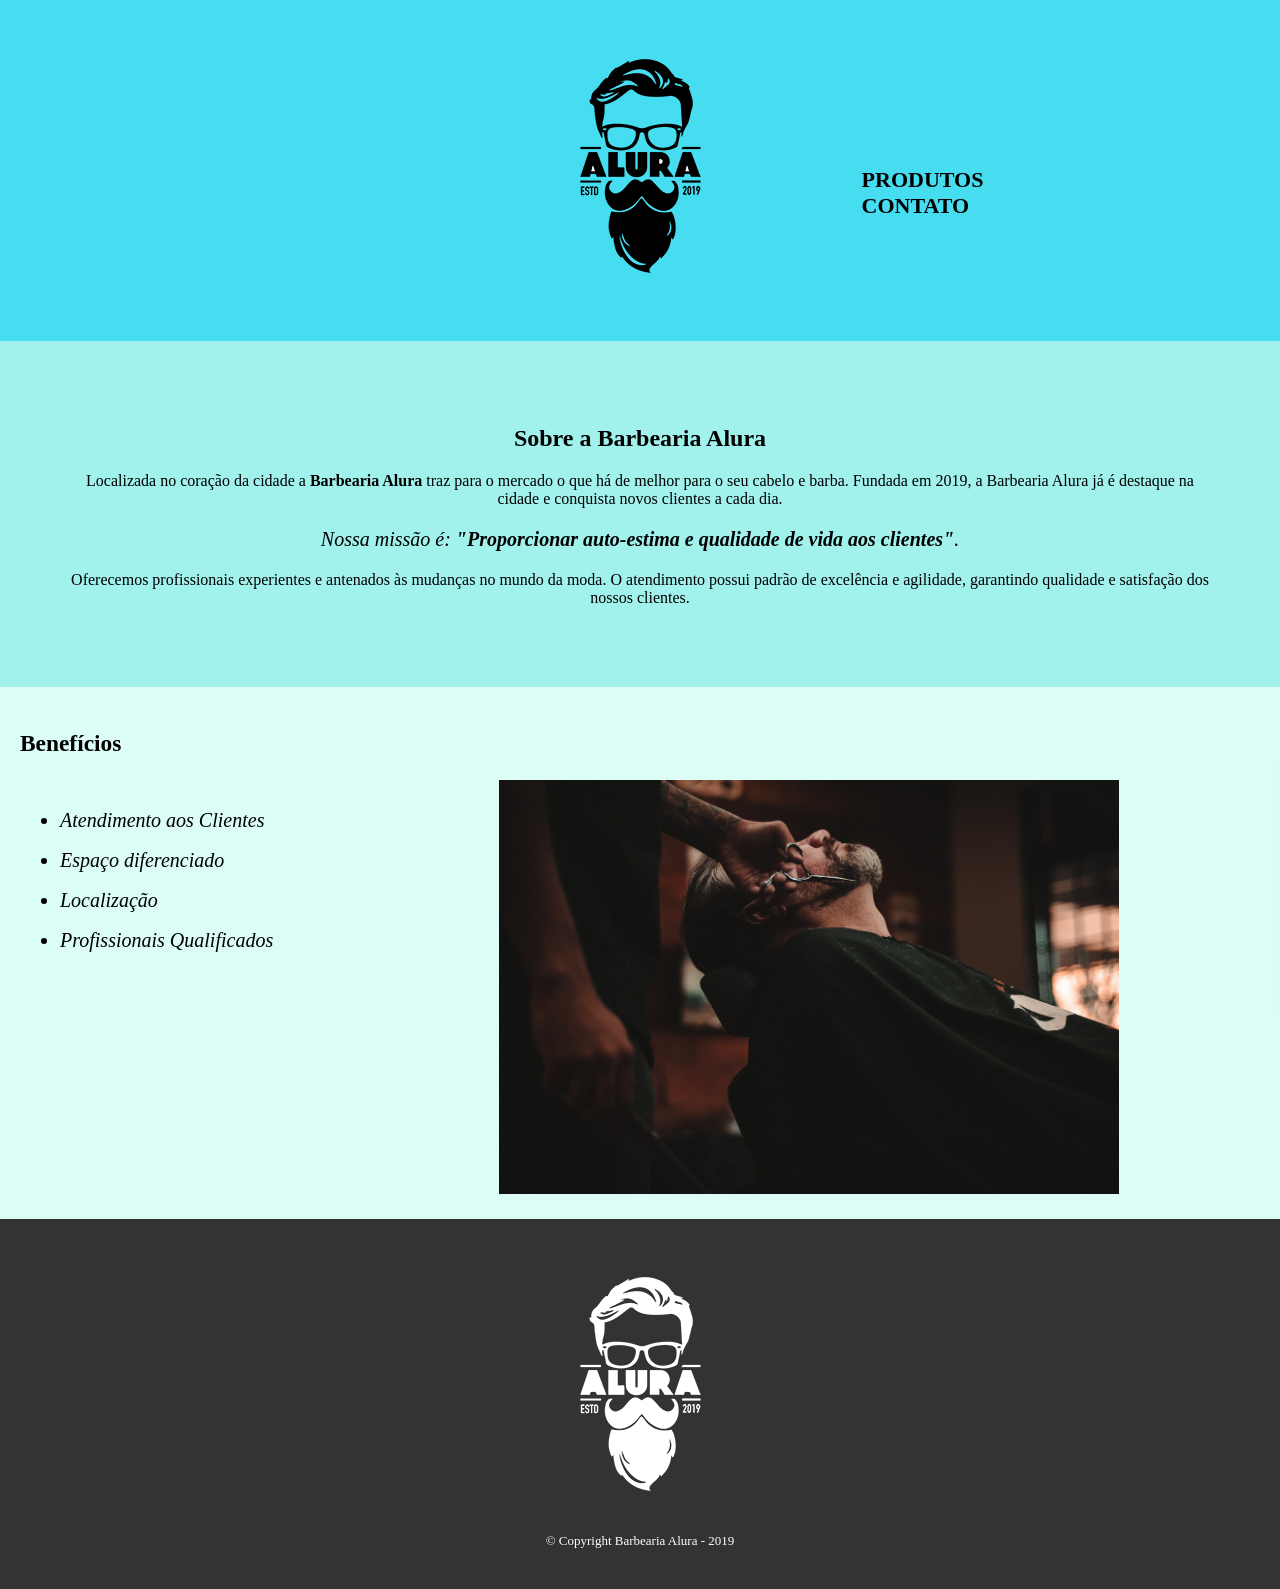
<file: index.html>
<!DOCTYPE html>
<html lang="pt-br">

<head>
  <meta charset="UTF-8">
  <title>Barbearia Alura</title>
  <link rel="stylesheet" href="style.css">
</head>

<body>
  <header>
    <div class="caixa">
      <h1><img src="logo.png"></h1>

      <nav>
        <ul>
          <li><a href="produtos.html">Produtos</a></li>
          <li><a href="contatos.html">Contato</a></li>
        </ul>
      </nav>
    </div>
  </header>


  <div class="principal">
    <h2 class="titulo-centralizado">Sobre a Barbearia Alura</h2>

    <p>Localizada no coração da cidade a <strong>Barbearia Alura</strong> traz para o mercado o que há de melhor para o
      seu cabelo e barba. Fundada em 2019, a Barbearia Alura já é destaque na cidade e conquista novos clientes a cada
      dia.</p>

    <p id="missao"><em>Nossa missão é: <strong>"Proporcionar auto-estima e qualidade de vida aos
          clientes"</strong>.</em></p>

    <p>Oferecemos profissionais experientes e antenados às mudanças no mundo da moda. O atendimento possui padrão de
      excelência e agilidade, garantindo qualidade e satisfação dos nossos clientes.</p>
  </div>

  <div class="beneficios">
    <h3 class="titulo-centralizado">Benefícios</h3>

    <ul>
      <li class="itens">Atendimento aos Clientes</li>
      <li class="itens">Espaço diferenciado</li>
      <li class="itens">Localização</li>
      <li class="itens">Profissionais Qualificados</li>
    </ul>

    <img src="beneficios.jpg" class="imagembeneficios">
  </div>

  <footer>
    <img src="logo-branco.png">
    <p class="copyright">&copy; Copyright Barbearia Alura - 2019</p>
  </footer>

</body>

</html>
</file>
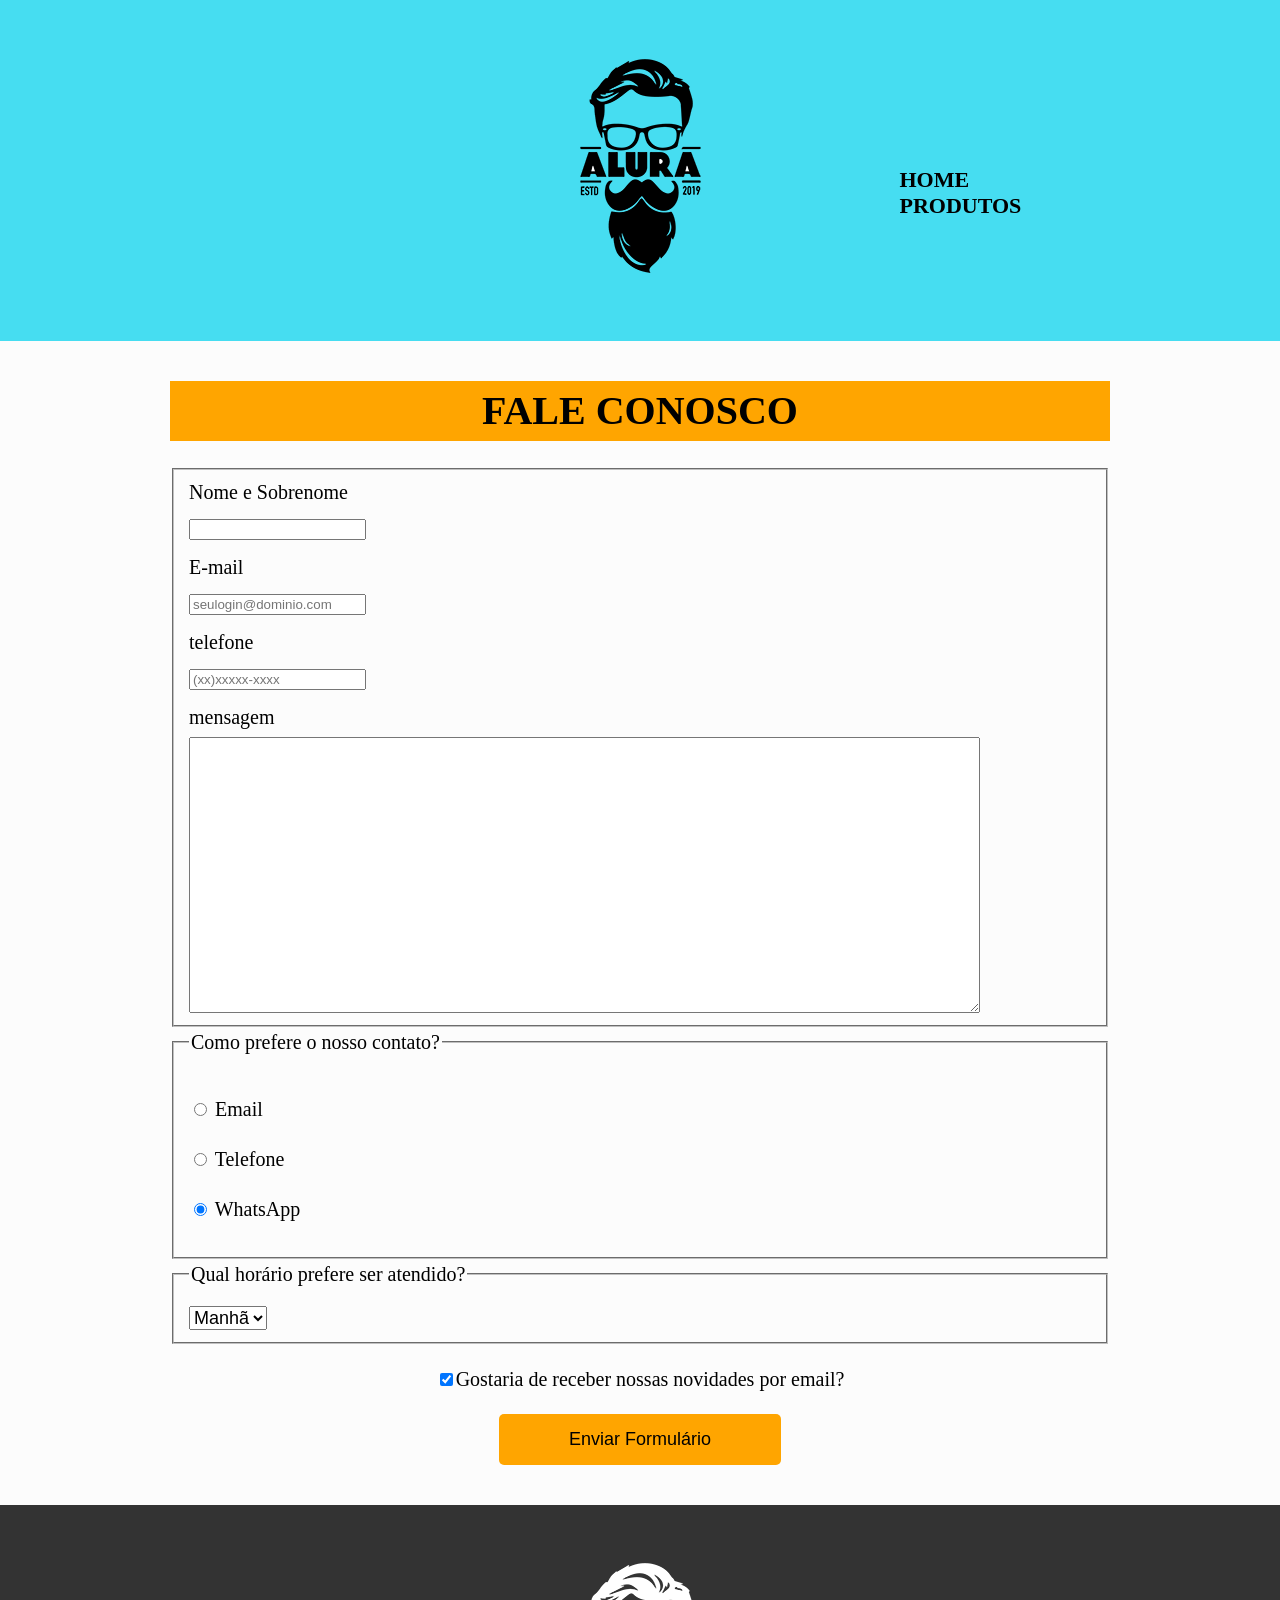
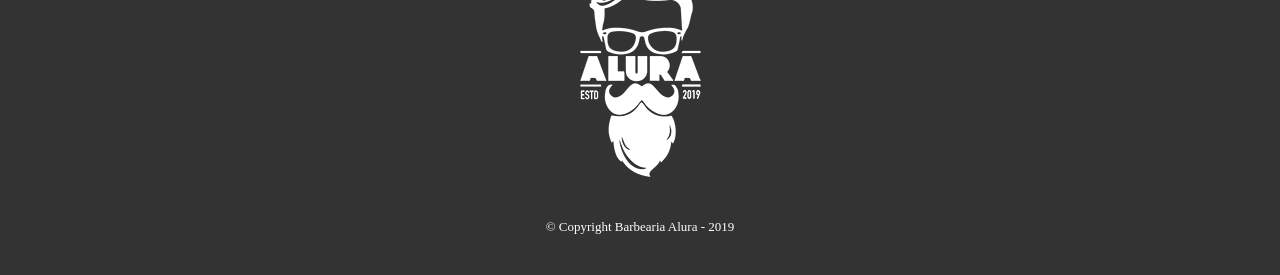
<file: contatos.html>
<!DOCTYPE html>
<html lang="pt-br">

<head>
    <meta charset="UTF-8">
    <meta name="viewport" content="width=device-width, initial-scale=1.0">
    <title>Contato</title>
    <link rel="stylesheet" href="style.css">
</head>

<body>
    <header>
        <div class="caixa">
            <h1><img src="logo.png"></h1>
            <nav>
                <ul>
                    <li><a href="index.html">Home</a></li>
                    <li><a href="produtos.html">Produtos</a></li>
                </ul>
            </nav>
        </div>
    </header>
    <main>
    <form>
        <h1>FALE CONOSCO</h1>
        <fieldset>
            <p style="margin: 0 0 5px 0;">Nome e Sobrenome</p>
            <input type="text" class="imput texto" required>

            <p style="margin: 10px 0 5px 0;">E-mail</p>
            <input type="email" class="imput texto" required placeholder="seulogin@dominio.com">

            <p style="margin: 10px 0 5px 0;">telefone</p>
            <input type="tel" class="imput texto" required placeholder="(xx)xxxxx-xxxx">

            <p style="margin: 10px 0 5px 0;">mensagem</p>
            <textarea cols="70" rows="10" required></textarea>
        </fieldset>
        <fieldset>
    <legend>Como prefere o nosso contato?</legend>
    <p><input type="radio" name="contato" value="email"> Email</p>
    <p><input type="radio" name="contato" value="telefone"> Telefone</p>
    <p><input type="radio" name="contato" value="whatsapp" checked> WhatsApp</p>
</fieldset>
<fieldset>
    <legend>Qual horário prefere ser atendido?</legend>
    <select>
        <option>Manhã</option>
        <option>Tarde</option>
        <option>Noite</option>
    </select>
</fieldset>
<p>
    <input type="checkbox" checked>Gostaria de receber nossas novidades por email?
</p>

<button class="enviar"> Enviar Formulário </button>
</form>
    </main>
    <footer>
        <img src="logo-branco.png">
        <p class="copyright">&copy; Copyright Barbearia Alura - 2019</p>
    </footer>

</body>

</html>
</file>
<file: style.css>
body {
    background-color: rgb(252, 252, 252);
}
.principal{
    background: #39f2ff;
    padding: 30px;
}
.itens{
    font-style: italic;
}
.beneficios{
    background: #60ffc2;
}

h2{
    text-align: center;
}
ul{
    display: inline-block;
    vertical-align: top;
    width: 20;
    margin-right: 15%
}

.imgbeneficios{
    width: 50%;
}
p{
    text-align: center;
}

en strong{
    color:rgb(0, 26, 255);

}
  
#banner{
    width: 200%
}

h1{
    text-align: center;

}

#missao{
    font-size: 20px;
}

body{
margin : 0px;
padding: 0px;
}

header {
background: #46ddf1;
padding: 20px 0;
}

.caixa {
position: relative;
width: 940px;
margin: 0 auto;
}

nav {
position: absolute;
top: 110px;
right: 0;
}

nav li {
display: inline;
margin: 0 0 0 15px;
}

nav a {
text-transform: uppercase;
color: #000000;
font-weight: bold;
font-size: 22px;
text-decoration: none;
}

nav a:hover {
color: #f34500;
text-decoration: underline;
}

main {
width: 940px;
margin: 0 auto;
}

.principal{
background: #a1f1ed;
padding: 5%;

}

.beneficios {
background: #57fcd833;
padding: 20px;
font-size:20px;
}

.beneficios ul {
display: inline-block;
vertical-align: top;
width: 20%;
margin-right: 15%;
line-height : 2.0;
}

.imagembeneficios {
width: 50%;

/* PRODUTOS */
.produtos {
width: 940px;
margin: 0 auto;
padding: 50px 0;
}

.produtos li {
display: inline-block;
text-align: center;
width: 30%;
vertical-align: top;
margin: 0 1.5%;
padding: 30px 20px;
box-sizing: border-box;
border: 2px solid #000000;
border-radius: 10px;
}

.produtos li:hover {
border-color: #c73c19;
}

.produtos li:active {
border-color: #088C19;
}

.produtos li:hover h2 {
font-size: 34px;
}

.produtos h2 {
font-size: 30px;
font-weight: bold;
}

.produto-descricao {
font-size: 18px;
}

.produto-preco {
font-size: 22px;
font-weight: bold;
margin-top: 10px;
}


footer {
text-align: center;
background: url("bg.jpg");
padding: 10px 0;
}

.copyright {
color: #FFFFFF;
font-size: 13px;
margin: 20px 0 0;
}
}



/* PRODUTOS */
.produtos {
width: 940px;
margin: 0 auto;
padding: 50px 0;
}

.produtos li {
display: inline-block;
text-align: center;
width: 30%;
vertical-align: top;
margin: 0 1.5%;
padding: 30px 20px;
box-sizing: border-box;
border: 2px solid #000000;
border-radius: 10px;
}

.produtos li:hover {
border-color: #df4212;
}

.produtos li:active {
border-color: #088C19;
}

.produtos li:hover h2 {
font-size: 34px;
}

.produtos h2 {
font-size: 30px;
font-weight: bold;
}

.produto-descricao {
font-size: 18px;
}

.produto-preco {
font-size: 22px;
font-weight: bold;
margin-top: 10px;
}


footer {
text-align: center;
background: url("bg.jpg");
padding: 10px 0;
}

.copyright {
color: #FFFFFF;
font-size: 13px;
margin: 20px 0 0;
}
form {
margin: 40px 0;
line-height: 1.5;
font-size: 20px;
}

form h1{
text-align: center;
background-color: orange;
}

form label, form legend {
display:block;
font-size: 20px;
margin: 0 0 10px;
}

select, textarea {
display: block;
line-height: 1.5;
font-size: 18px;
font-family: Arial, Helvetica, sans-serif;
}

.input-texto{
width: 50%;
font-size: 18px;
height: 30px;
font-family: Verdana, Geneva, Tahoma, sans-serif;
}
.enviar {
width:30%;
padding: 15px;
background: orange;
font-size: 18px;
border: none;
border-radius: 5px;
transition: 1s all;
cursor: pointer;
margin: auto;
display: block;
}

.enviar:hover {
background: darkorange;
transform: scale(1.2);
font-style: italic;
}


/*tabela de horarios */
.horarios{
text-align: center;
line-height: 1.2;
font-size: 18px;
border: solid rgb(100, 92, 90) 2px;
box-sizing:flex;
margin-bottom: 20px;
}

.itens {
font-style: italic
}
footer {
    background: #333333; /* Muda a cor de fundo para um cinza escuro */
    text-align: center;  /* Centraliza a imagem e o texto */
    padding: 40px 0;     /* Cria um espaço interno em cima e embaixo */
}

.copyright {
    color: #FFFFFF;      /* Deixa o texto do copyright branco */
    font-size: 13px;     /* Ajusta o tamanho da letra */
    margin-top: 20px;    /* Cria uma distância entre a logo e o texto */
}

fieldset p {text-align: left;}
</file>
